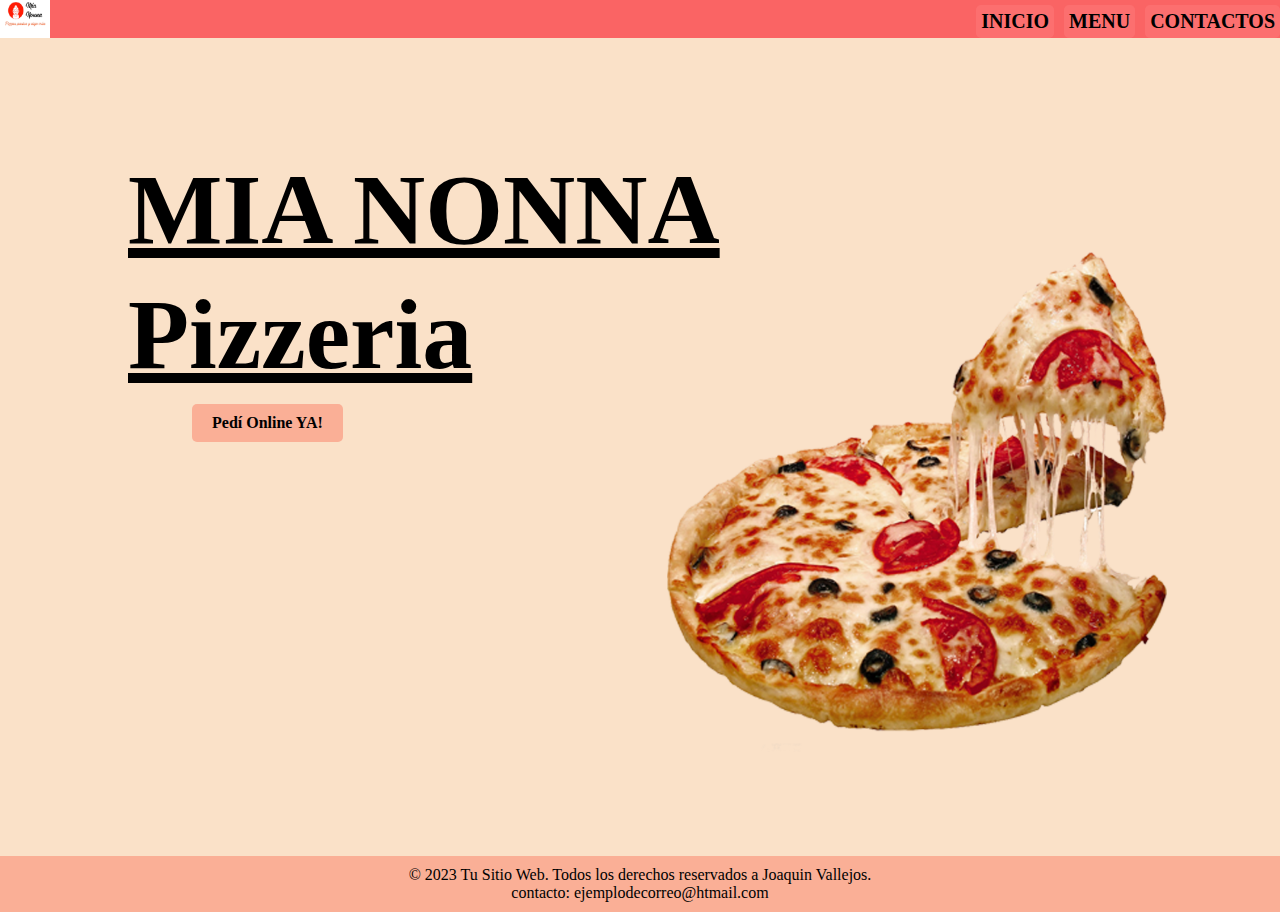
<file: practica/index.html>
<!DOCTYPE html>
<html lang="en">
<head>
    <meta charset="UTF-8">
    <meta name="viewport" content="width=device-width, initial-scale=1.0">
    <title>Mia Nonna</title>
    <link rel="stylesheet" href="style.css">
</head>
<body>
    <header>
        <nav class="nav-container">
            <ul class="nav-list">
                <li class="nav-item"><a href="./index.html">INICIO</a></li>
                <li class="nav-item"><a href="./Productos.html">MENU</a></li>
                <li class="nav-item"><a href="./contactos.html">CONTACTOS</a></li>
            </ul>
        </nav>
        <img class="icono" src="./img/icono.PNG" alt="icono">
    </header>
    <main>
        <h1 class="titulo">MIA NONNA</h1>
        <h2 class="titulo">Pizzeria</h2>
        <a href="https://www.youtube.com/watch?v=dQw4w9WgXcQ" class="boton">Pedí Online YA!</a>

    <img class="fondo-pizza" src="./img/pngwing.com.png" alt="pizza">
    </main>
    <footer>
        <p>© 2023 Tu Sitio Web. Todos los derechos reservados a Joaquin Vallejos.</p>
        <p>contacto: ejemplodecorreo@htmail.com</p>
    </footer>
</body>
</html>
</file>
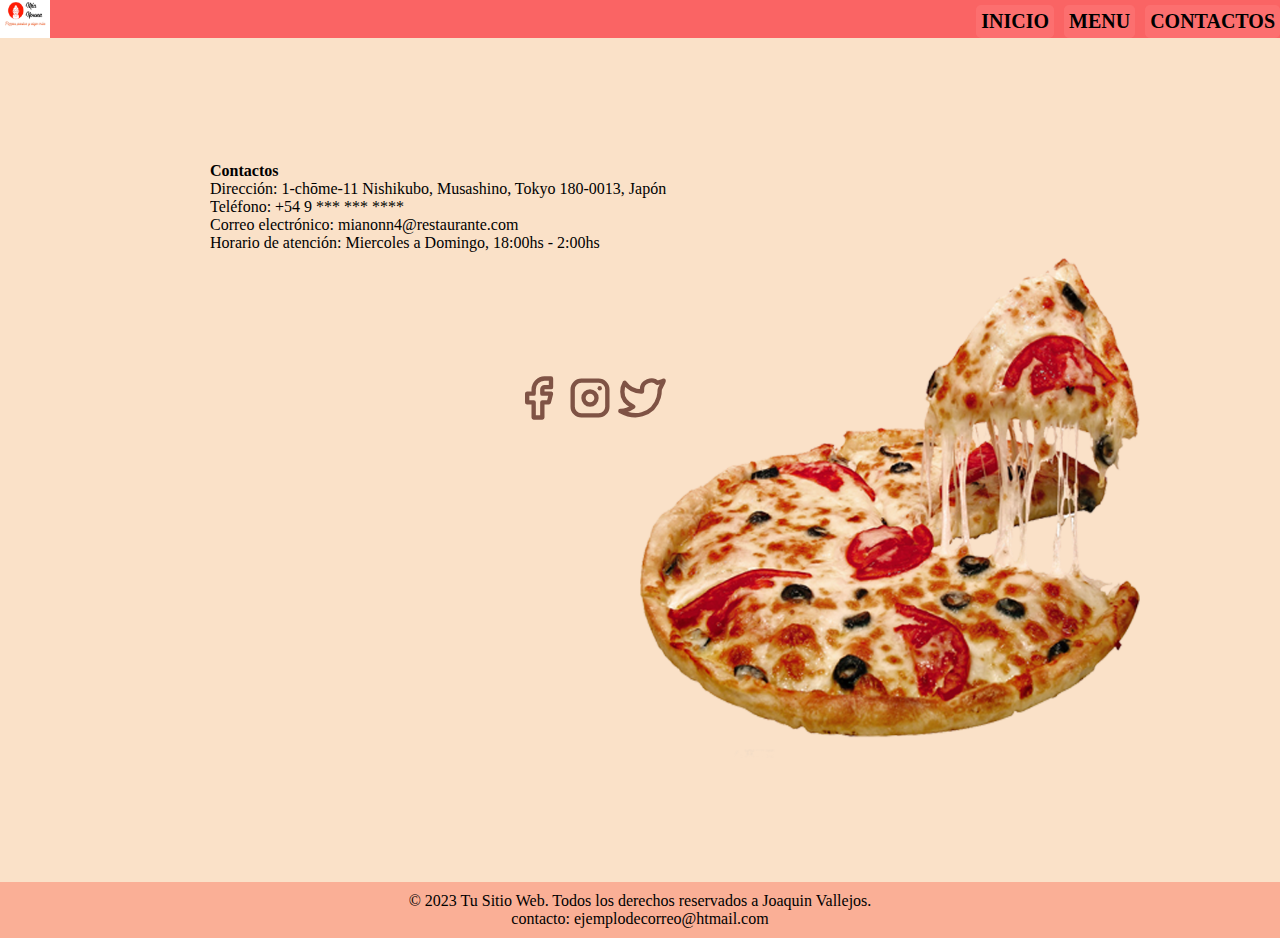
<file: practica/contactos.html>
<!DOCTYPE html>
<html lang="en">
<head>
    <meta charset="UTF-8">
    <meta name="viewport" content="width=device-width, initial-scale=1.0">
    <title>Mia Nonna</title>
    <link rel="stylesheet" href="style.css">
</head>
<body>
    <header>
        <nav class="nav-container">
            <ul class="nav-list">
                <li class="nav-item"><a href="./index.html">INICIO</a></li>
                <li class="nav-item"><a href="./Productos.html">MENU</a></li>
                <li class="nav-item"><a href="./contactos.html">CONTACTOS</a></li>
            </ul>
        </nav>
        <img class="icono" src="./img/icono.PNG" alt="icono">
    </header>
    <main>
        <div class="info">
            <h4>Contactos</h4>
            <p>Dirección: 1-chōme-11 Nishikubo, Musashino, Tokyo 180-0013, Japón</p>
            <p>Teléfono: +54 9 *** *** ****</p>
            <p>Correo electrónico: mianonn4@restaurante.com</p>
            <p>Horario de atención: Miercoles a Domingo, 18:00hs - 2:00hs</p>
            
        </div>
        <div class="iconos-redes">
        <a href="https://www.facebook.com/">
            <svg xmlns="http://www.w3.org/2000/svg" class="icon icon-tabler icon-tabler-brand-facebook" width="52" height="52" viewBox="0 0 24 24" stroke-width="2" stroke="#7f5345" fill="none" stroke-linecap="round" stroke-linejoin="round">
                <path stroke="none" d="M0 0h24v24H0z" fill="none"/>
                <path d="M7 10v4h3v7h4v-7h3l1 -4h-4v-2a1 1 0 0 1 1 -1h3v-4h-3a5 5 0 0 0 -5 5v2h-3" />
              </svg>
            </a>

            <a href="https://www.instagram.com/">
            <svg xmlns="http://www.w3.org/2000/svg" class="icon icon-tabler icon-tabler-brand-instagram" width="52" height="52" viewBox="0 0 24 24" stroke-width="2" stroke="#7f5345" fill="none" stroke-linecap="round" stroke-linejoin="round">
                <path stroke="none" d="M0 0h24v24H0z" fill="none"/>
                <path d="M4 4m0 4a4 4 0 0 1 4 -4h8a4 4 0 0 1 4 4v8a4 4 0 0 1 -4 4h-8a4 4 0 0 1 -4 -4z" />
                <path d="M12 12m-3 0a3 3 0 1 0 6 0a3 3 0 1 0 -6 0" />
                <path d="M16.5 7.5l0 .01" />
              </svg>
            </a>

            <a href="https://twitter.com/">
            <svg xmlns="http://www.w3.org/2000/svg" class="icon icon-tabler icon-tabler-brand-twitter" width="52" height="52" viewBox="0 0 24 24" stroke-width="2" stroke="#7f5345" fill="none" stroke-linecap="round" stroke-linejoin="round">
                <path stroke="none" d="M0 0h24v24H0z" fill="none"/>
                <path d="M22 4.01c-1 .49 -1.98 .689 -3 .99c-1.121 -1.265 -2.783 -1.335 -4.38 -.737s-2.643 2.06 -2.62 3.737v1c-3.245 .083 -6.135 -1.395 -8 -4c0 0 -4.182 7.433 4 11c-1.872 1.247 -3.739 2.088 -6 2c3.308 1.803 6.913 2.423 10.034 1.517c3.58 -1.04 6.522 -3.723 7.651 -7.742a13.84 13.84 0 0 0 .497 -3.753c0 -.249 1.51 -2.772 1.818 -4.013z" />
              </svg>
            </a>
        </div>
        <img class="fondo-pizza2" src="./img/pngwing.com.png" alt="pizza">
    </main>
    <footer>
        <p>© 2023 Tu Sitio Web. Todos los derechos reservados a Joaquin Vallejos.</p>
        <p>contacto: ejemplodecorreo@htmail.com</p>
    </footer>
</body>
</html>
</file>
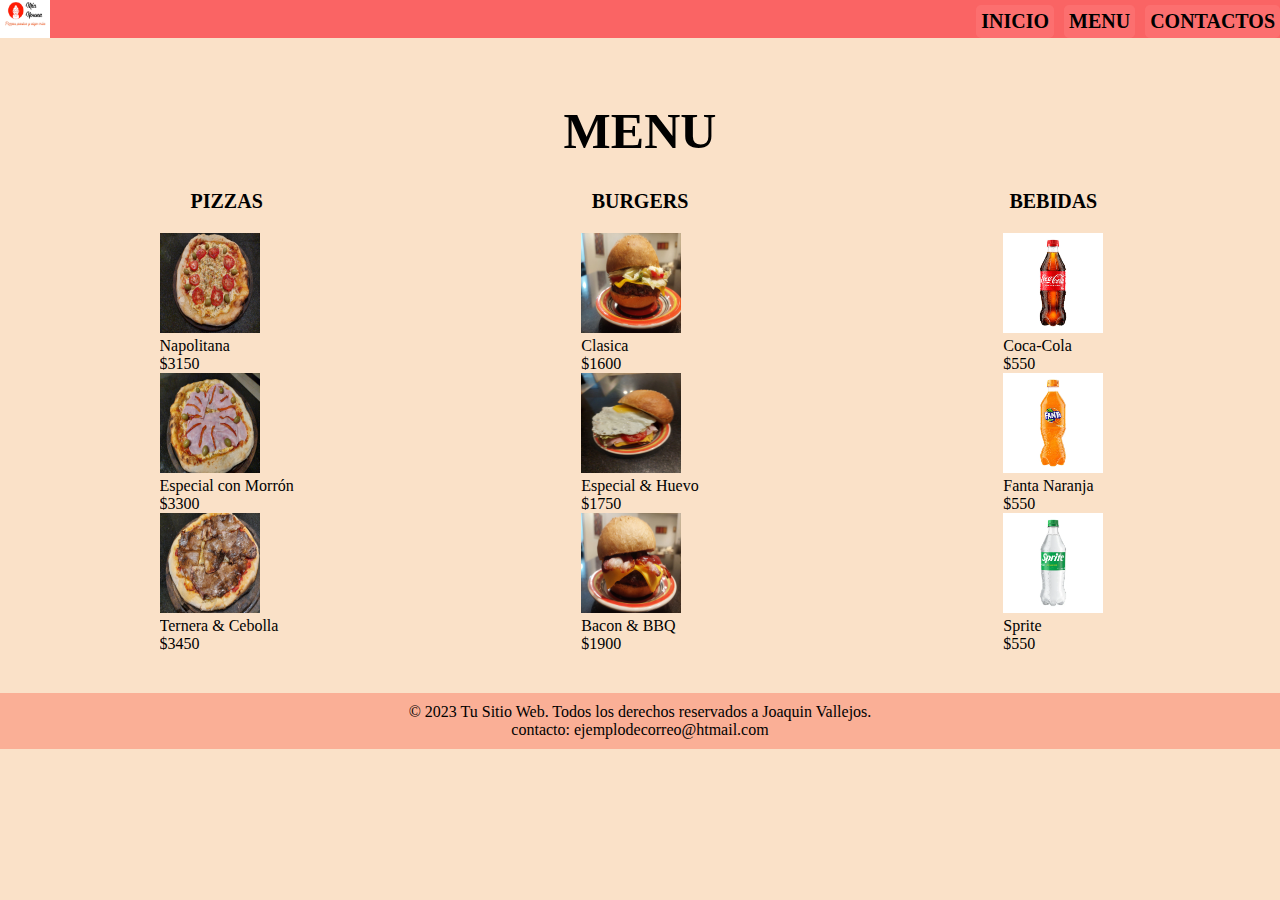
<file: practica/Productos.html>
<!DOCTYPE html>
<html lang="en">
<head>
    <meta charset="UTF-8">
    <meta name="viewport" content="width=device-width, initial-scale=1.0">
    <title> Mia Nonna</title>
    <link rel="stylesheet" href="style.css">
</head>
<body>
    <header>
        <nav>
            <ul class="nav-list">
                <li class="nav-item"><a href="./index.html">INICIO</a></li>
                <li class="nav-item"><a href="./Productos.html">MENU</a></li>
                <li class="nav-item"><a href="./contactos.html">CONTACTOS</a></li>
            </ul>
        </nav>
        <img class="icono" src="./img/icono.PNG" alt="icono">
    </header>
    <main>
        <section>
            <h1>MENU</h1>
            <div class="product-container">
                <article>
                    <ol>    
                        <h3>PIZZAS</h3>
                        <li>
                            <img src="./img/Pizzas/napolitana.jpg" alt="pizza-napolitana">
                            <p>Napolitana</p>
                            <p>$3150</p>
                        </li>
                        <li>
                            <img src="./img/Pizzas/especial.jpg" alt="pizza-jamon-morron">
                            <p>Especial con Morrón</p>
                            <p>$3300</p>
                        </li>
                        <li>
                            <img src="./img/Pizzas/ternera.jpg" alt="pizza-ternera-cebolla">
                            <p>Ternera & Cebolla</p>
                            <p>$3450</p>
                        </li>
                    </ol>
                </article>
                <article>
                    <ol>    
                        <h3>BURGERS</h3>
                        <li>
                            <img src="./img/Hamburguesas/clasica.jpg" alt="hamburguesa-clasica">
                            <p>Clasica</p>
                            <p>$1600</p>
                        </li>
                        <li>
                            <img src="./img/Hamburguesas/espcial.jpg" alt="hamburguesa-jamon-huevo">
                            <p>Especial & Huevo</p>
                            <p>$1750</p>
                        </li>
                        <li>
                            <img src="./img/Hamburguesas/bacon.jpg" alt="hamburguesa-bacon-cebolla">
                            <p>Bacon & BBQ</p>
                            <p>$1900</p>
                        </li>
                    </ol>
                </article>
                <article>
                    <ol>    
                        <h3>BEBIDAS</h3>
                        <li>
                            <img src="./img/bebidas/cocacola.jpg.webp" alt="coca-cola">
                            <p>Coca-Cola</p>
                            <p>$550</p>
                        </li>
                        <li>
                            <img src="./img/bebidas/fanta.jpg.webp" alt="fanta">
                            <p>Fanta Naranja</p>
                            <p>$550</p>
                        </li>
                        <li>
                            <img src="./img/bebidas/sprite.jpg.webp" alt="sprite">
                            <p>Sprite</p>
                            <p>$550</p>
                        </li>
                    </ol>
                </article>
            </div>
        </section>
    </main>
    <footer>
        <p>© 2023 Tu Sitio Web. Todos los derechos reservados a Joaquin Vallejos.</p>
        <p>contacto: ejemplodecorreo@htmail.com</p>
    </footer>
</body>
</html>
</file>
<file: practica/style.css>
* {
    box-sizing: border-box;
    margin: 0;
    padding: 0;
    text-decoration: none;
    list-style: none;
    max-width: 100%;
    overflow-x: hidden;
}

body {
    background-color: rgb(250, 225, 200);
    min-height: 100;
}

.nav-list {
    display: flex;
    justify-content: right;
    align-items: center;
    gap: 10px;
    background-color: rgb(250, 100, 100);
}

.nav-item {
    background-color: rgb(252, 111, 111);
    padding: 5px;
    border-radius: 5px;
    margin-top: 5px;
    font-weight: bold;
}

.nav-item a {
    color: black;
    font-size: 20px;
}

h1, h2 {
    text-align: center;
    font-size: 50px;
    margin-top: 10px;
    margin-bottom: 10px;
    color: black;
}

h3 {
    margin-bottom: 20px;
    color: black;
    font-size: 20px;
    text-align: center;
}

.product-container {
    display: grid;
    grid-template-columns: 1fr 1fr 1fr;
    padding: 20px;
    margin-bottom: 20px;
    justify-items: center;
}

img {
    height: 100px;
    width: 100px;
}

.fondo-pizza,
.fondo-pizza2 {
    position: relative;
    bottom: 100px;
    height: 500px;
    width: 500px;
}

.fondo-pizza {
    left: 40%;
}

.fondo-pizza2 {
    left: 50%;
    bottom: 120px;
}

.titulo {
    display: flex;
    position: relative;
    top: 50px;
    left: 10%;
    font-size: 100px;
    text-decoration: underline;
}

.boton {
    display: inline-block;
    padding: 10px 20px;
    text-decoration: none;
    color: black;
    background-color: rgb(250, 175, 150);
    border-radius: 5px;
    position: relative;
    bottom: 410px;
    left: 15%;
    font-weight: bold;
}

.boton:hover {
    background-color: rgb(250, 175, 150);
}

.icono {
    position: relative;
    width: 50px;
    height: 50px;
    bottom: 50px;
}

.info {
    padding: 70px;
    border-radius: 5px;
    max-width: 1000px;
    margin: 0 auto;
}

.iconos-redes {
    display: flex;
    position: relative;
    top: 50px;
    left: 40%;
}

footer {
    padding: 10px;
    text-align: center;
    background-color: rgb(250, 175, 150);
    bottom: 0;
    left: 0;
    width: 100%;
    max-height: 100%;
    max-width: 100%;
}


@media screen and (max-width: 768px) {
    .nav-list {
        justify-content: center;
        background-color: rgb(250, 100, 100);
        padding: 10px;
    }

    .nav-item {
        background-color: rgb(252, 111, 111);
        padding: 10px;
        margin-top: 10px;
        font-weight: bold;
    }

    .nav-item a {
        font-size: 18px;
    }
    
    .product-container {
        grid-template-columns: 1fr 1fr 1fr; 
        gap: 20px;
        padding: 10px;
    }

    .product-container > div {
        text-align: center;
    }

    img {
        height: 80px;
        width: 80px;
    }
.boton {
    display: inline-block;
    padding: 10px 20px;
    text-decoration: none;
    color: black;
    background-color: rgb(250, 175, 150);
    border-radius: 5px;
    position: relative;
    top: 60px;
    left: 15%;
    font-weight: bold;
    }

.boton:hover {
    background-color: rgb(250, 175, 150);
    }
    .iconos-redes {
        display: flex;
        position: relative;
        top: 500px;
        left: 30%;
    }
}
</file>
